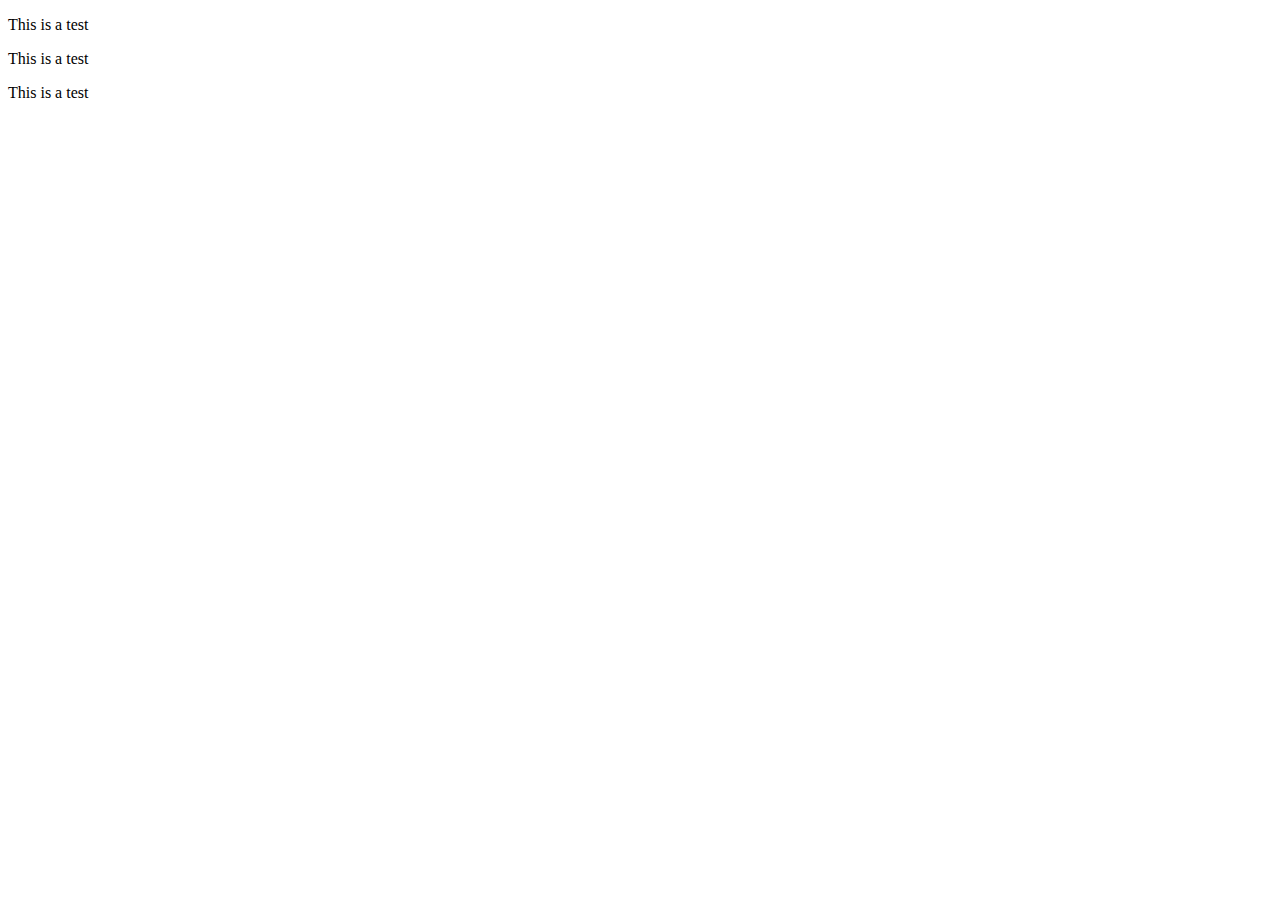
<file: Lab-Calculator/test.html>
<!DOCTYPE html>
<html lang="en">
<head>
    <meta charset="UTF-8">
    <meta http-equiv="X-UA-Compatible" content="IE=edge">
    <meta name="viewport" content="width=device-width, initial-scale=1.0">
    <link href="https://cdn.jsdelivr.net/npm/bootstrap@5.3.0-alpha3/dist/css/bootstrap.min.css" rel="stylesheet"
    integrity="sha384-KK94CHFLLe+nY2dmCWGMq91rCGa5gtU4mk92HdvYe+M/SXH301p5ILy+dN9+nJOZ" crossorigin="anonymous" />
  <script src="https://cdn.jsdelivr.net/npm/bootstrap@5.3.0-alpha3/dist/js/bootstrap.bundle.min.js"
    integrity="sha384-ENjdO4Dr2bkBIFxQpeoTz1HIcje39Wm4jDKdf19U8gI4ddQ3GYNS7NTKfAdVQSZe"
    crossorigin="anonymous"></script>
    
    
    <title>Test Bootstrap</title>
</head>
<body>
    <div class="container">
        <div class="row">
            <div class="col-4 border">
                <p>This is a test</p>
            </div>
            <div class="col-4 border">
                <p>This is a test</p>
            </div>
            <div class="col-4 border">
                <p>This is a test</p>
            </div>
        </div>

    </div>
</body>
</html>
</file>
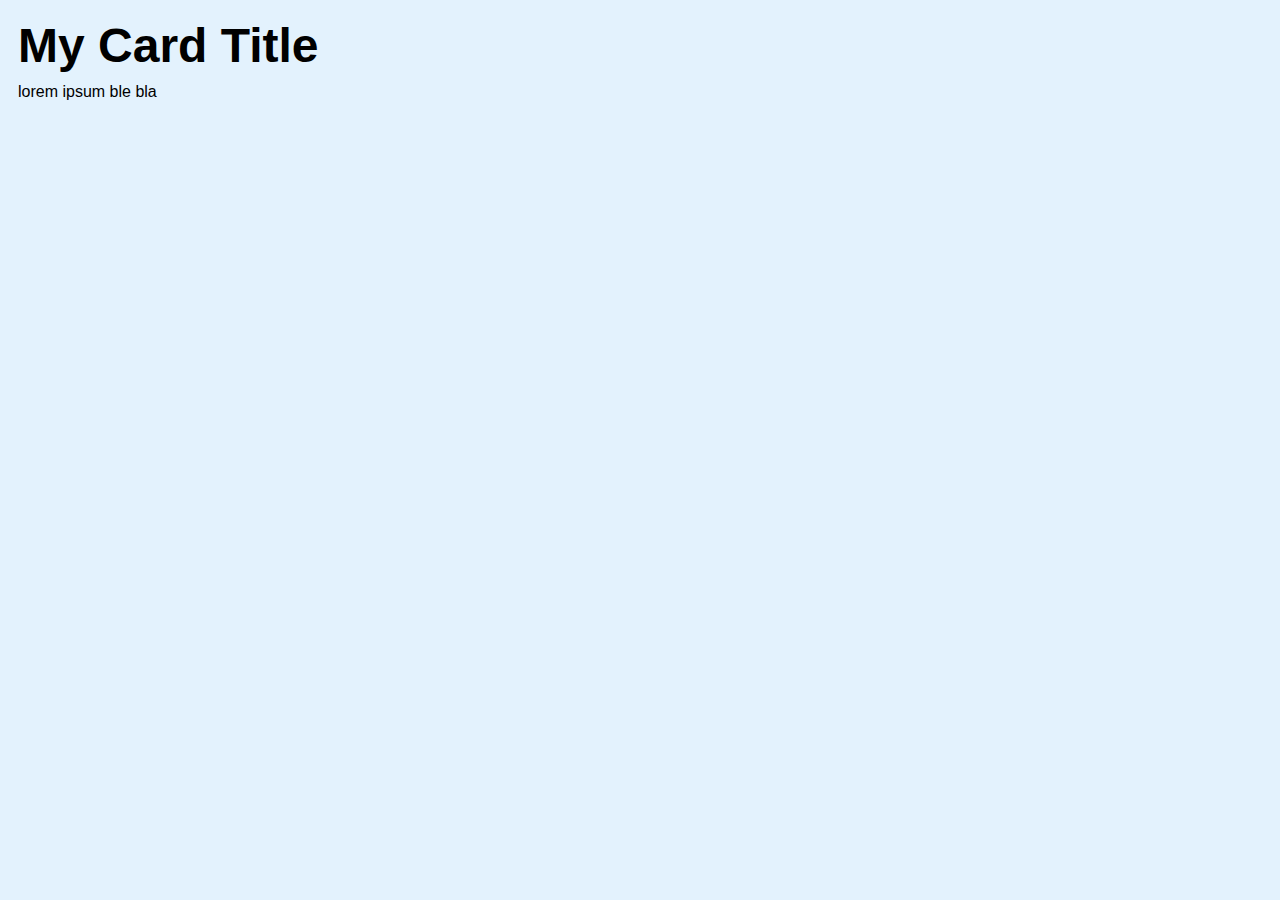
<file: Lab-Template/Exercise1.html>
<!DOCTYPE html>
<html lang="en">
<head>
    <meta charset="UTF-8">
    <meta http-equiv="X-UA-Compatible" content="IE=edge">
    <meta name="viewport" content="width=device-width, initial-scale=1.0">
    <title>Document</title>

    <style>
        body {
            font-family: Arial, Helvetica, sans-serif;
            background-color: #e3f2fd;
        }

        .card {
            padding: 10px;
        }

        .card-title {
            font-weight: 600;
            font-size: 3em;
            padding: 0 0 10px 0;
        }

        .card-description {
            font-weight: 400;
            font-size: 2em
        }
    </style>
</head>
<body>
    <template id="card-template">
        <div class="card">
            <div class="card-body">
                <div class="card-title"></div>
                <div class="card-text"></div>
            </div>
        </div>
    </template>
    <div id="card-list"></div>
</body>
<script>
    //Modify the function so that you can pass the content for the card dynamically.
    function addCard() {
        const template = document.getElementById("card-template").content.cloneNode(true); 
        template.querySelector('.card-title').innerText = 'My Card Title';
        template.querySelector('.card-text').innerText = 'lorem ipsum ble bla';
        document.querySelector('#card-list').appendChild(template);
    }
    if ('content' in document.createElement('template')) {
        addCard();
    }
</script>
</html>
</file>
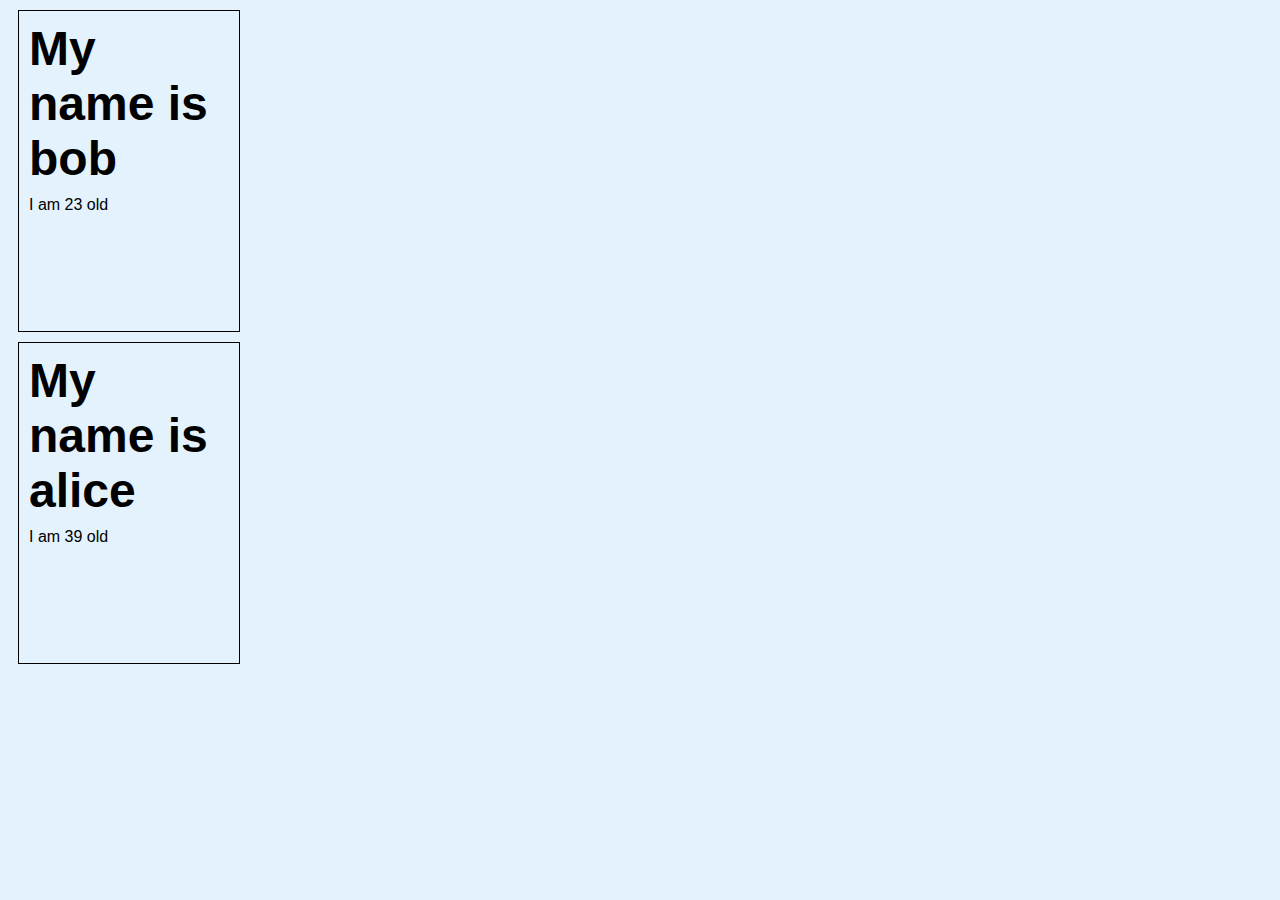
<file: Lab-Template/Exercise2.html>
<!DOCTYPE html>
<html lang="en">
<head>
    <meta charset="UTF-8">
    <meta http-equiv="X-UA-Compatible" content="IE=edge">
    <meta name="viewport" content="width=device-width, initial-scale=1.0">
    <title>Exercise 2</title>

    <style>
        body {
            font-family: Arial, Helvetica, sans-serif;
            background-color: #e3f2fd;
        }

        .card {
            padding: 10px;
            border: 1px solid black;
            width: 200px;
            height: 300px;
            margin:10px;
        }

        .card-title {
            font-weight: 600;
            font-size: 3em;
            padding: 0 0 10px 0;
        }

        .card-description {
            font-weight: 400;
            font-size: 2em
        }
    </style>
</head>
<body>
    <template id="card-template">
        <div class="card">
            <div class="card-body">
                <div class="card-title"></div>
                <div class="card-text"></div>
            </div>
        </div>
    </template>
    <div id="card-list"></div>
</body>
<script>
    
    function addCard(detailsObj) {
        
        const template = document.getElementById("card-template").content.cloneNode(true); 
        template.querySelector('.card-title').innerText = 'My name is ' + detailsObj.name;
        template.querySelector('.card-text').innerText = 'I am ' + detailsObj.age + ' old';
        document.querySelector('#card-list').appendChild(template);
        }

        const data = [{name: 'bob', age: 23}, {name: 'alice', age: 39}]

for (let i=0; i<data.length; i++){
    const personDetails = data[i];
    addCard(personDetails);

    }
    if ('content' in document.createElement('template')) {
        addCard();
    }
</script>
</html>
</file>
